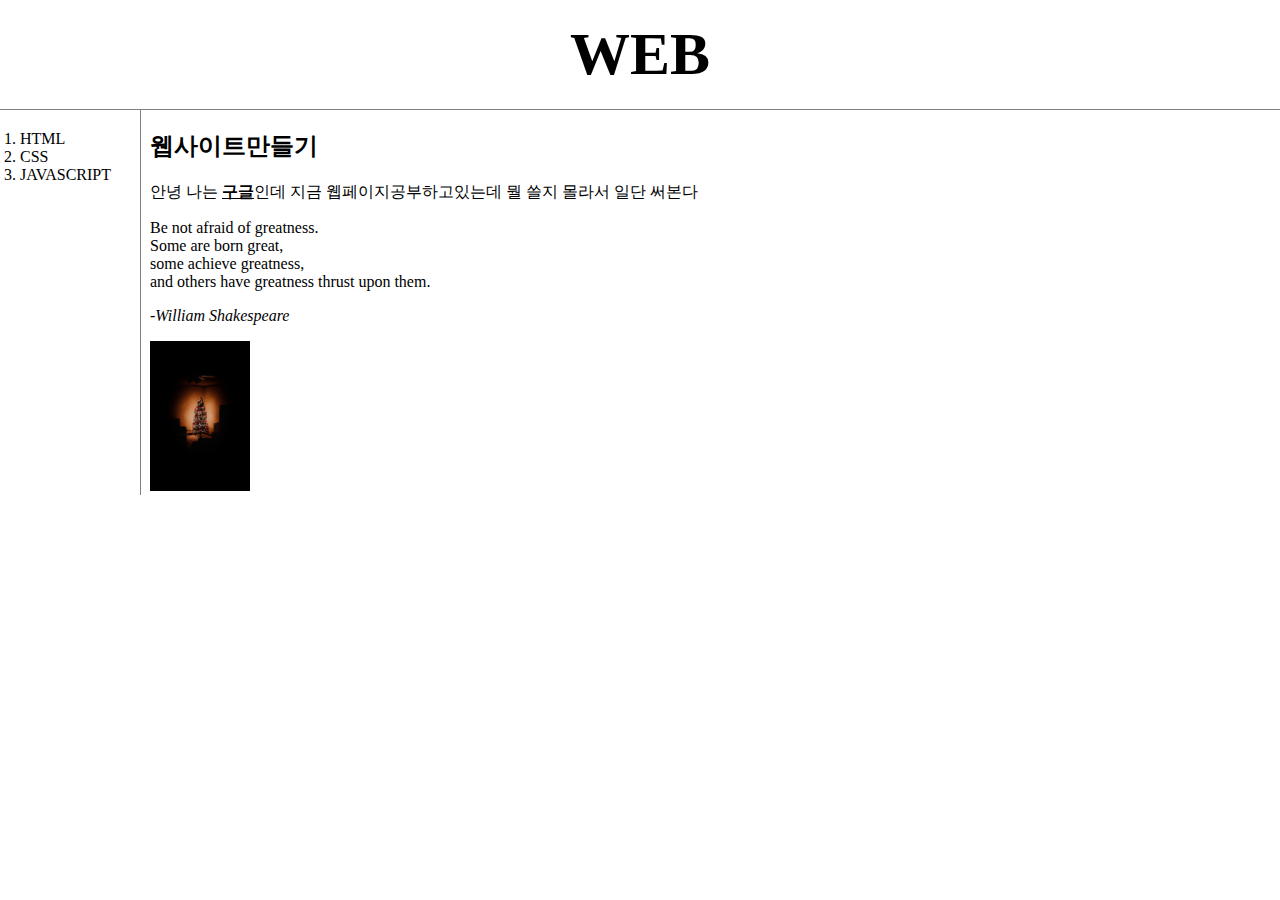
<file: index.html>
<!doctype html>
<html>
<head>

<title>웹페이지</title>
<link rel="stylesheet" href="style.css">
</head>
<body>
   <h1><a href="index.html">WEB</a></h1>
   <div id="gird">
     <ol>
      <li><a href="1.html" >HTML</a></li>
      <li><a href="2.html" >CSS</a></li>
      <li><a href="3.html">JAVASCRIPT</a></li>
    </ol>

    <div id="article">
      <h2>웹사이트만들기</h2>
      안녕 나는 <strong><u><a href="https://www.google.com/" title="html5" target="_blank">구글</a></u></strong>인데 지금 웹페이지공부하고있는데 뭘 쓸지 몰라서 일단 써본다
      <meta charset = "utf-8">

      <p>Be not afraid of greatness.<br>
      Some are born great,<br>
      some achieve greatness,<br>
      and others have greatness thrust upon them.</p>

      <p><em>-William Shakespeare</em></p>

      <img src="images/tree.jpg" width ="100">
    </div>
   </div>
</body>
</html>
</file>
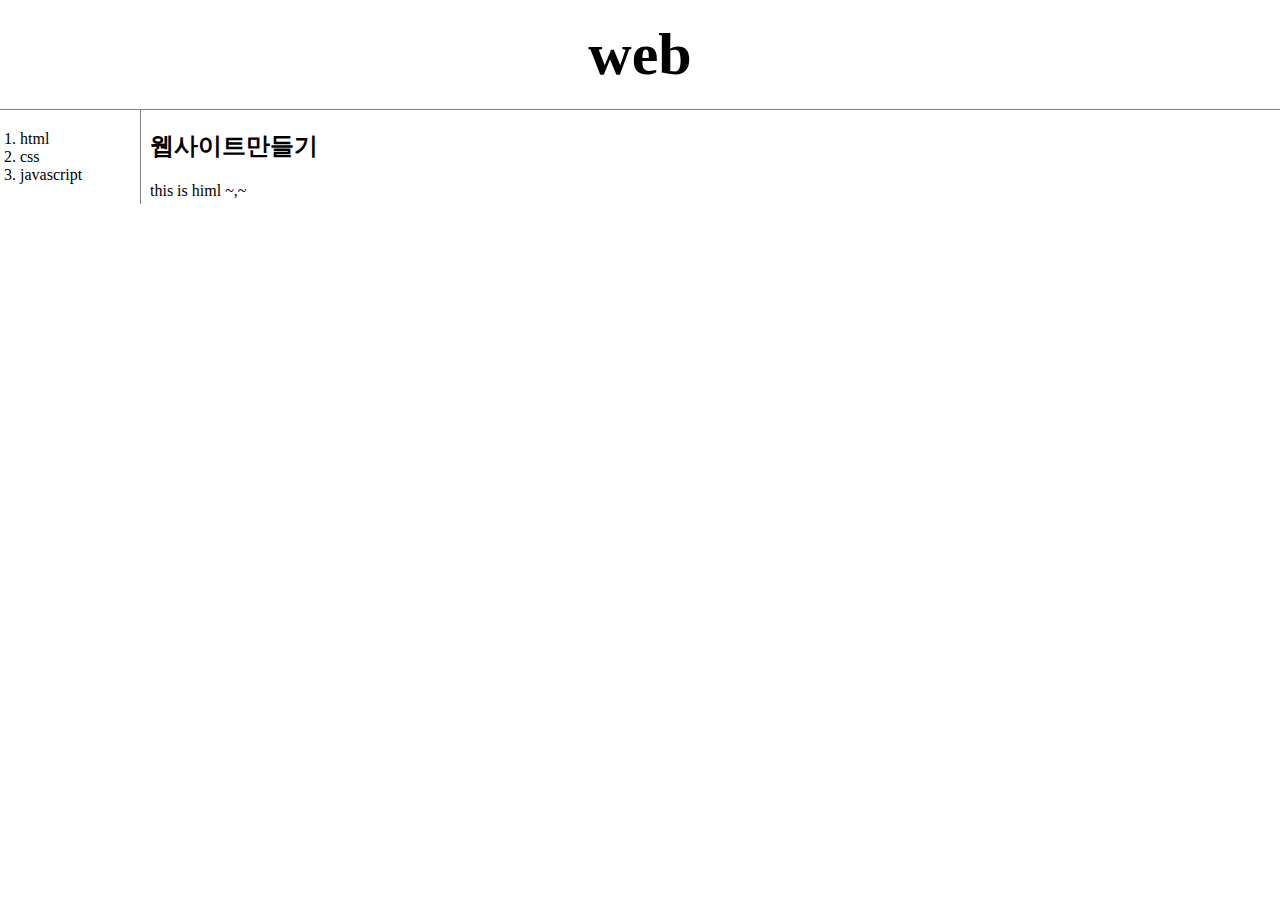
<file: 1.html>
<!doctype html>
<html>
<head>

<title>웹페이지</title>
<link rel="stylesheet" href="style.css">
</head>
<body>
   <h1><a href="index.html">web</a></h1>
   <div id="gird">
     <ol>
      <li><a href="1.html"> html</a></li>
      <li><a href="2.html"> css</a></li>
      <li><a href="3.html"> javascript</a></li>
    </ol>

    <div id="article">
      <h2>웹사이트만들기</h2>
        this is himl ~,~
    </div>
  </div>
</body>
</html>
</file>
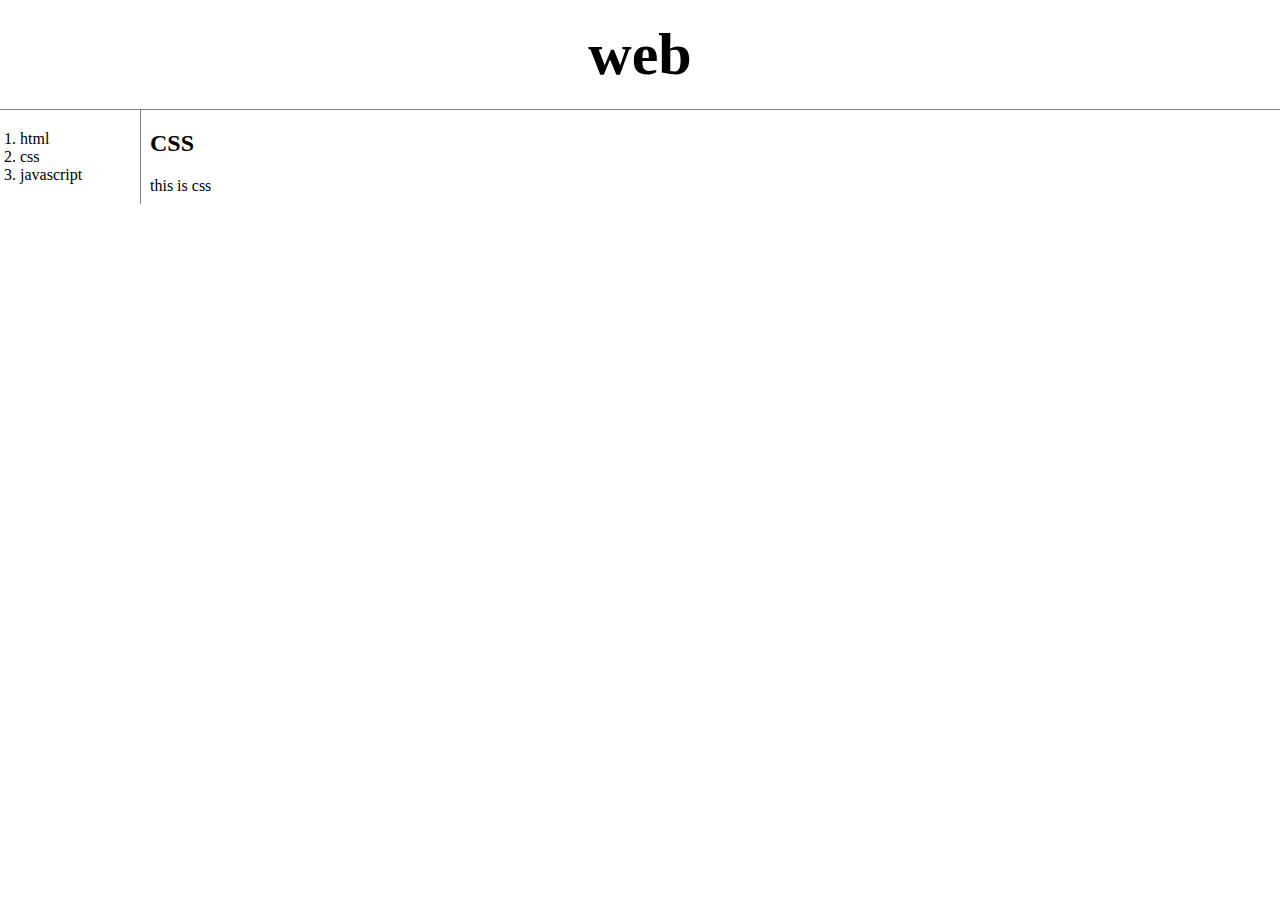
<file: 2.html>
<!doctype html>
<html>
<head>

<title>웹페이지</title>
<link rel="stylesheet" href="style.css">
</head>
<body>
   <h1><a href="index.html">web</a></h1>
   <div id="gird">
     <ol>
      <li><a href="1.html"> html</a></li>
      <li><a href="2.html"> css</a></li>
      <li><a href="3.html"> javascript</a></li>
  </ol>



<div id="article">
<h2>CSS</h2>
this is css
</div>
</div>
</body>
</html>
</file>
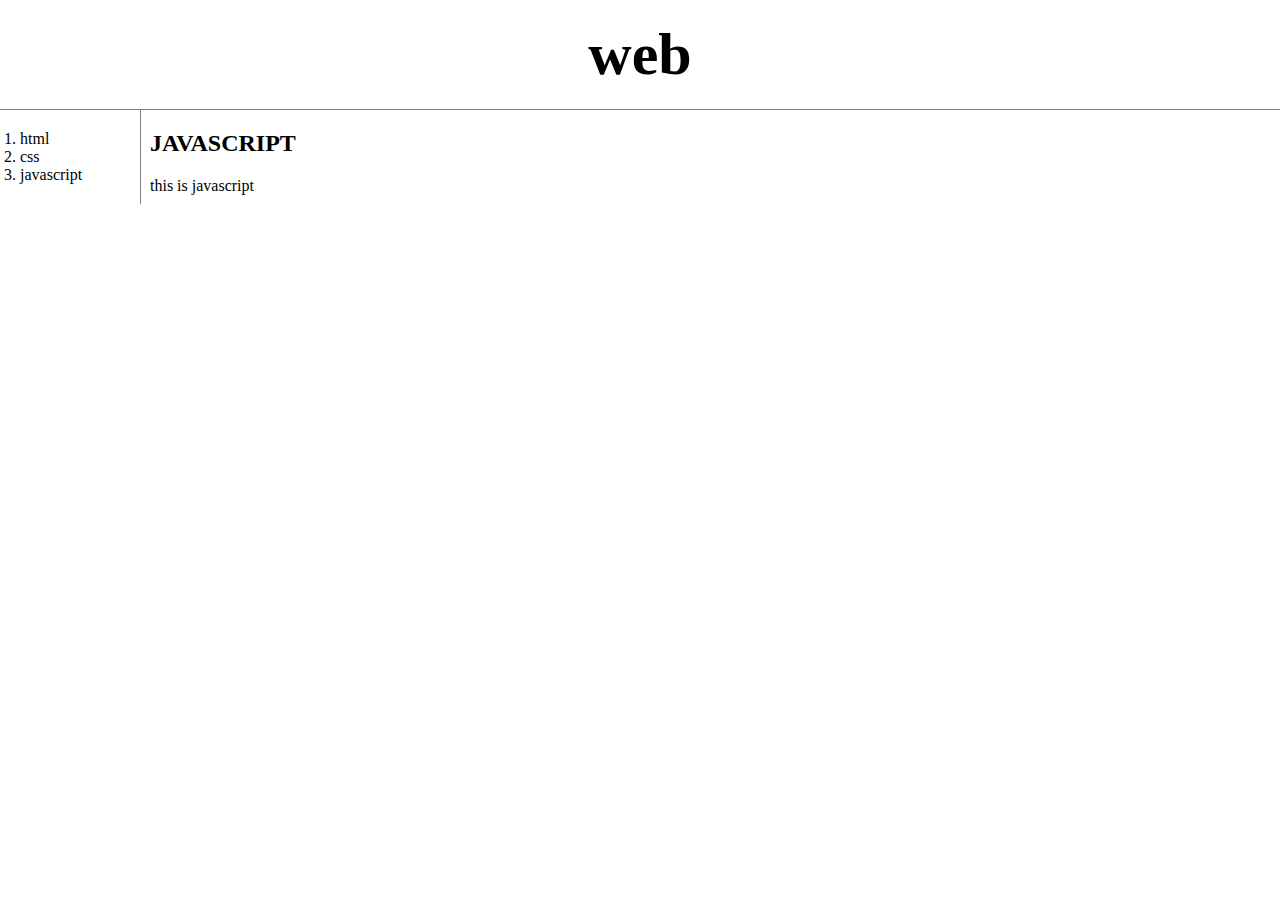
<file: 3.html>
<!doctype html>
<html>
<head>

<title>웹페이지</title>
<link rel="stylesheet" href="style.css">
</head>
<body>
   <h1><a href="index.html">web</a></h1>
   <div id="gird">
     <ol>
      <li><a href="1.html"> html</a></li>
      <li><a href="2.html"> css</a></li>
      <li><a href="3.html"> javascript</a></li>
  </ol>



<div id="article">
<h2>JAVASCRIPT</h2>
this is javascript
</div>
</div>
</body>
</html>
</file>
<file: style.css>
body{
  margin:0;
}
  a {
    color:black;
    text-decoration: none;
  }

  h1{
    font-size:60px;
    text-align:center;
    border-bottom:1px solid gray;
    margin:0;
    padding:20px;
  }
  ol{
    border-right:1px solid gray;
    width:100px;
    margin:0;
    padding:20px;
  }
  #gird{
    display: grid;
    grid-template-columns: 150px 1fr;
  }
  #grid ol{
    padding-left:33px;
  }
  #grid #article{
    padding-left:20px;
  }

  @media(max-width:800px){
    #gird{
      display: block;}
      ol{
        border-right:none;
      }
      h1{
    border:none;
    }
  }
</file>
